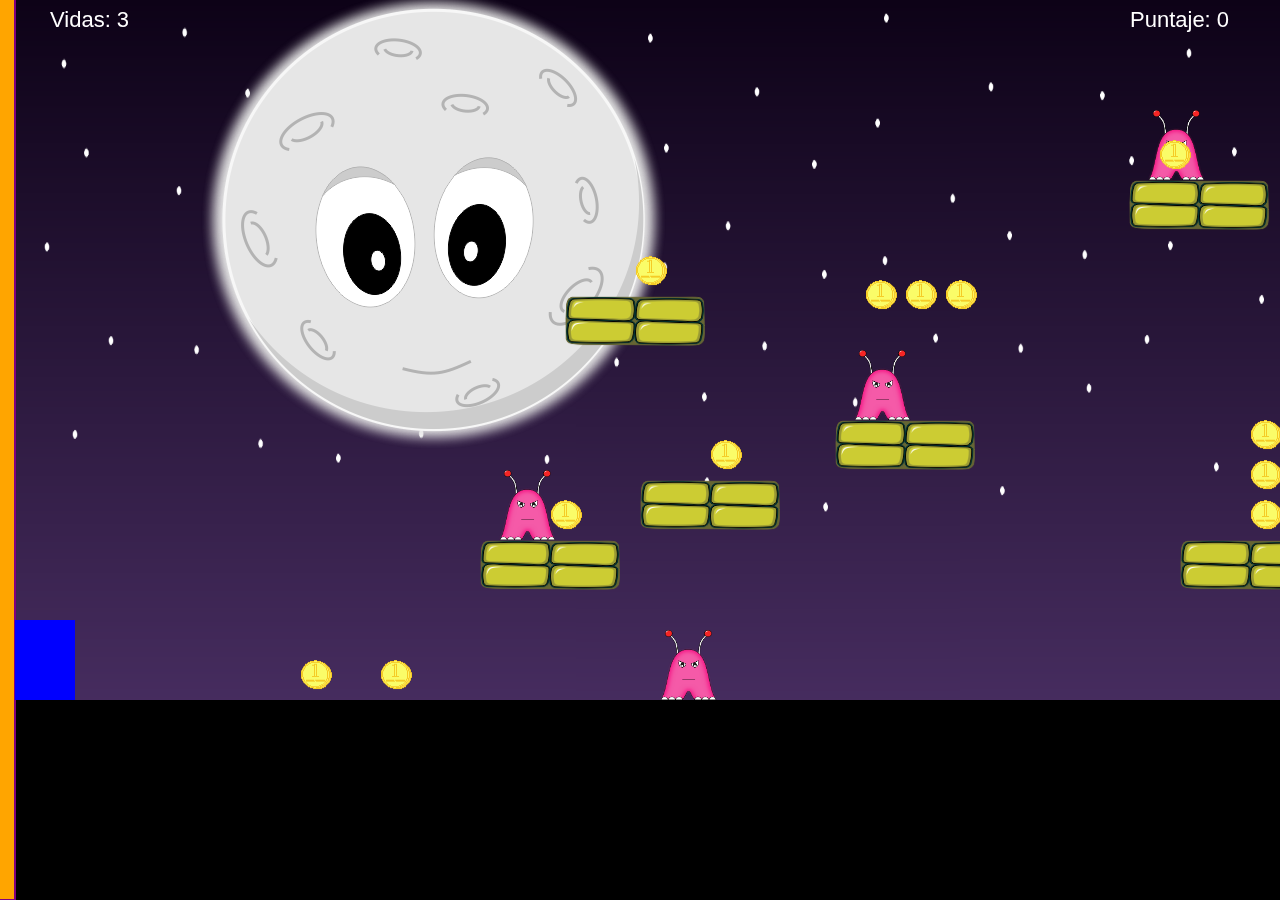
<file: appHiddenCave/index.html>
<!DOCTYPE html>
<head>
  <meta charset="utf-8">
  <meta name="viewport" content="width=device-width,user-scalable=no" />
  <meta autor="David Jesús Ortega Baca"/>
  <title>Hidden Cave</title>
  <link rel="stylesheet" href="css/main.css">
</head>
<body onload="javascript:window.resizeTo(1024,768)">
	<div id="game"></div>
	<script type="text/javascript" src="js/preloadjs-0.1.0.min.js"></script>
	<script type="text/javascript" src="js/kinetic-v4.3.3.js"></script>
	<script type="text/javascript" src="js/enemigo.js"></script>
	<script type="text/javascript" src="js/personaje.js"></script>
	<script type="text/javascript" src="js/piso.js"></script>
	<script type="text/javascript" src="js/plataforma.js"></script>
	<script type="text/javascript" src="js/moneda.js"></script>
	<script type="text/javascript" src="js/llave.js"></script>
	<script type="text/javascript" src="js/muro.js"></script>
	<script type="text/javascript" src="js/puerta.js"></script>
	<script type="text/javascript" src="js/game.js"></script>
	<script type="text/javascript" src="js/luna.js"></script>
	<script type="text/javascript" src="js/main.js"></script>
</body>
</html>
</file>
<file: appHiddenCave/css/main.css>
body{
	margin: 0px;
	overflow-x: hidden;
}
#game{
	box-shadow: 0px 0px 5px #2d2d2d;
}
</file>
